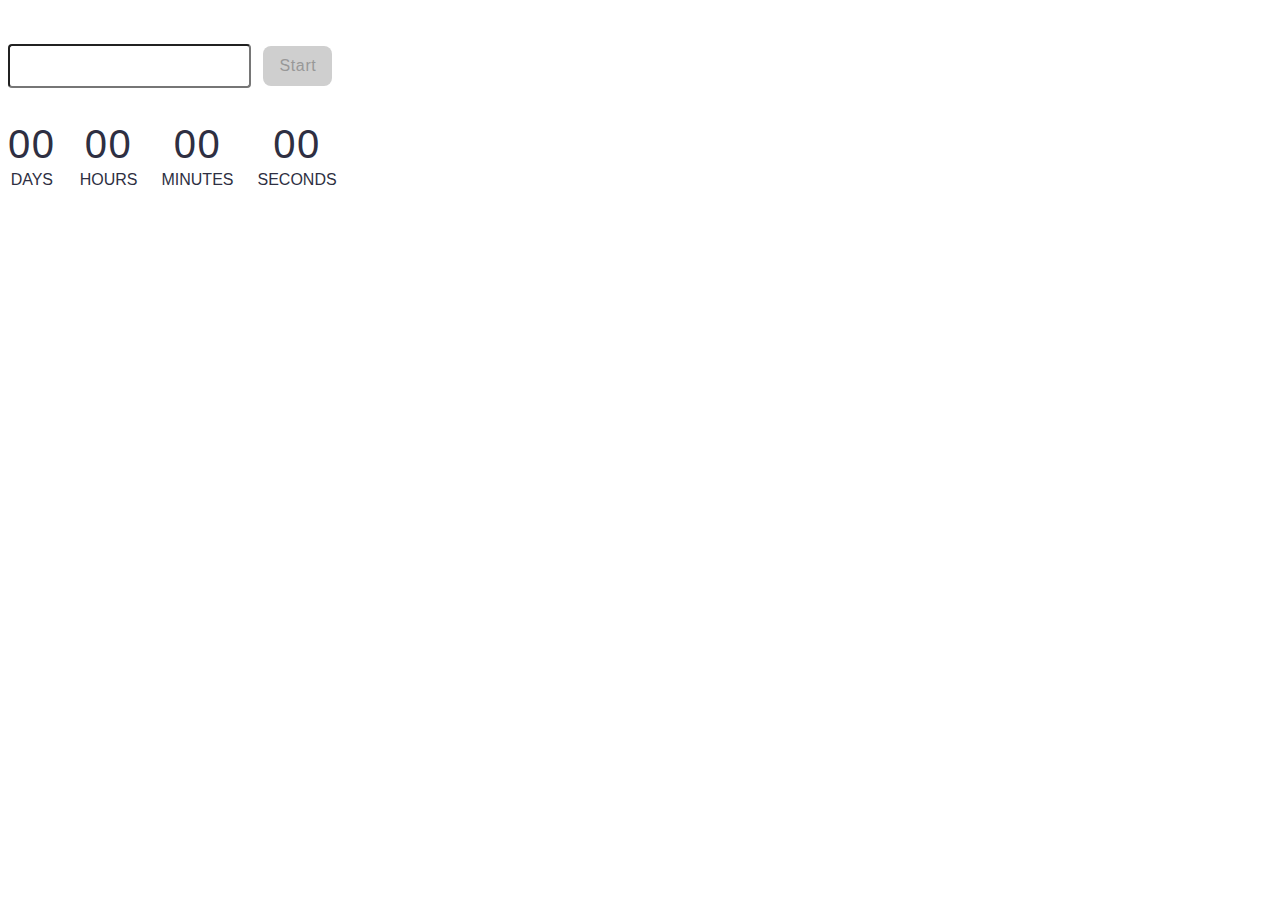
<file: src/1-timer.html>
<!DOCTYPE html>
<html lang="en">

<head>
    <meta charset="UTF-8">
    <meta name="viewport" content="width=device-width, initial-scale=1.0">
    <title>Document</title>
    <link rel="stylesheet" href="./css/styles.css" />
</head>

<body>
    <input class="input-text" type="text" id="datetime-picker" />
    <button class="btn-start" type="button" data-start>Start</button>

    <div class="timer">
        <div class="field">
            <span class="value" data-days>00</span>
            <span class="label">Days</span>
        </div>
        <div class="field">
            <span class="value" data-hours>00</span>
            <span class="label">Hours</span>
        </div>
        <div class="field">
            <span class="value" data-minutes>00</span>
            <span class="label">Minutes</span>
        </div>
        <div class="field">
            <span class="value" data-seconds>00</span>
            <span class="label">Seconds</span>
        </div>
    </div>

    <script type="module" src="./js/1-timer.js"></script>
</body>

</html>
</file>
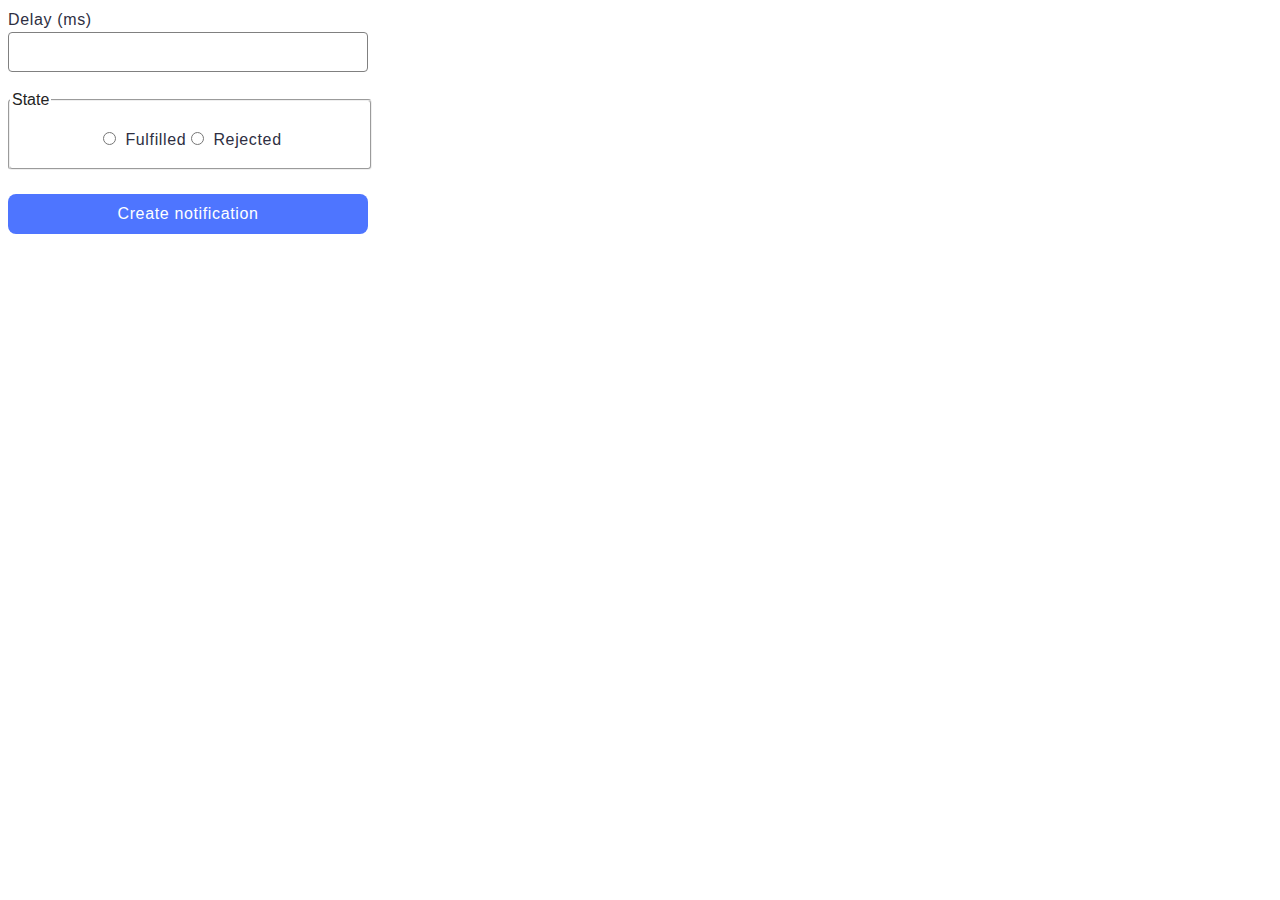
<file: src/2-snackbar.html>
<!DOCTYPE html>
<html lang="en">

<head>
    <meta charset="UTF-8">
    <meta name="viewport" content="width=device-width, initial-scale=1.0">
    <title>Document</title>
    <link rel="stylesheet" href="./css/styles.css" />
</head>

<body>
    <form class="form">
        <label>
            Delay (ms)
            <input type="number" name="delay" required />
        </label>

        <fieldset>
            <legend>State</legend>
            <label>
                <input type="radio" name="state" value="fulfilled" required />
                Fulfilled
            </label>
            <label>
                <input type="radio" name="state" value="rejected" required />
                Rejected
            </label>
        </fieldset>

        <button class="form-btn" type="submit">Create notification</button>
    </form>

    <script type="module" src="./js/2-snackbar.js"></script>
</body>

</html>
</file>
<file: src/css/styles.css>
/**
  |============================
  | include css partials with
  | default @import url()
  |============================
*/
@import url('./reset.css');

:root {
  font-family: Inter, Avenir, Helvetica, Arial, sans-serif;
  font-size: 16px;
  line-height: 24px;
  font-weight: 400;

  color: #242424;
  background-color: rgba(255, 255, 255, 0.87);

  font-synthesis: none;
  text-rendering: optimizeLegibility;
  -webkit-font-smoothing: antialiased;
  -moz-osx-font-smoothing: grayscale;
  -webkit-text-size-adjust: 100%;
}

.input-text {
  border-radius: 4px;
  max-width: 272px;
  height: auto;
  background-color: #fff;
  font-family: 'Montserrat', sans-serif;
  font-weight: 400;
  font-size: 16px;
  line-height: 1.5;
  letter-spacing: 0.04em;
  color: #2e2f42;
  padding: 8px 16px;
  margin-top: 36px;
  margin-right: 8px;
}

.btn-start {
  border-radius: 8px;
  padding: 8px 16px;
  max-width: 75px;
  height: auto;
  background-color: #cfcfcf;
  font-family: 'Montserrat', sans-serif;
  font-weight: 500;
  font-size: 16px;
  line-height: 1.5;
  letter-spacing: 0.04em;
  color: #989898;
  cursor: pointer;
  border: none;
}

.btn-start:hover {
  background-color: #6c8cff;
  color: #fff;
}

.timer {
  display: flex;
  gap: 24px;
  max-width: 346px;
  margin-top: 32px;
}

.field {
  display: flex;
  flex-direction: column;
  align-items: center;
}
.value {
  font-family: 'Montserrat', sans-serif;
  font-weight: 400;
  font-size: 40px;
  line-height: 1.2;
  letter-spacing: 0.04em;
  color: #2e2f42;
}

.label {
  font-family: 'Montserrat', sans-serif;
  font-weight: 400;
  font-size: 16px;
  line-height: 1.5;
  color: #2e2f42;
  text-transform: uppercase;
}

.form {
  margin: 0 auto;
}
.form label {
  font-family: 'Montserrat', sans-serif;
  font-weight: 400;
  font-size: 16px;
  line-height: 1.5;
  letter-spacing: 0.04em;
  color: #2e2f42;
}

.form input[type='number'] {
  border: 1px solid #808080;
  border-radius: 4px;
  width: 360px;
  height: 40px;
  display: block;
  box-sizing: border-box;
  margin-bottom: 16px;
}

.form fieldset {
  width: 360px;
  height: 78px;
  margin: 10px 0;
  padding: 0;
  margin-bottom: 24px;
  border-radius: 4px;
  stroke-width: 1px;
  stroke: #808080;
  display: flex;
  justify-content: center;
  align-items: center;
}

form input[type='radio'] {
  font-family: 'Montserrat', sans-serif;
  font-weight: 400;
  font-size: 16px;
  line-height: 1.5;
  color: #2e2f42;
  margin-right: 4px;
}

.form-btn {
  border-radius: 8px;
  padding: 8px 16px;
  width: 360px;
  background-color: #4e75ff;
  border: none;
  cursor: pointer;
  font-family: 'Montserrat', sans-serif;
  font-weight: 500;
  font-size: 16px;
  line-height: 1.5;
  letter-spacing: 0.04em;
  color: #fff;
}
</file>
